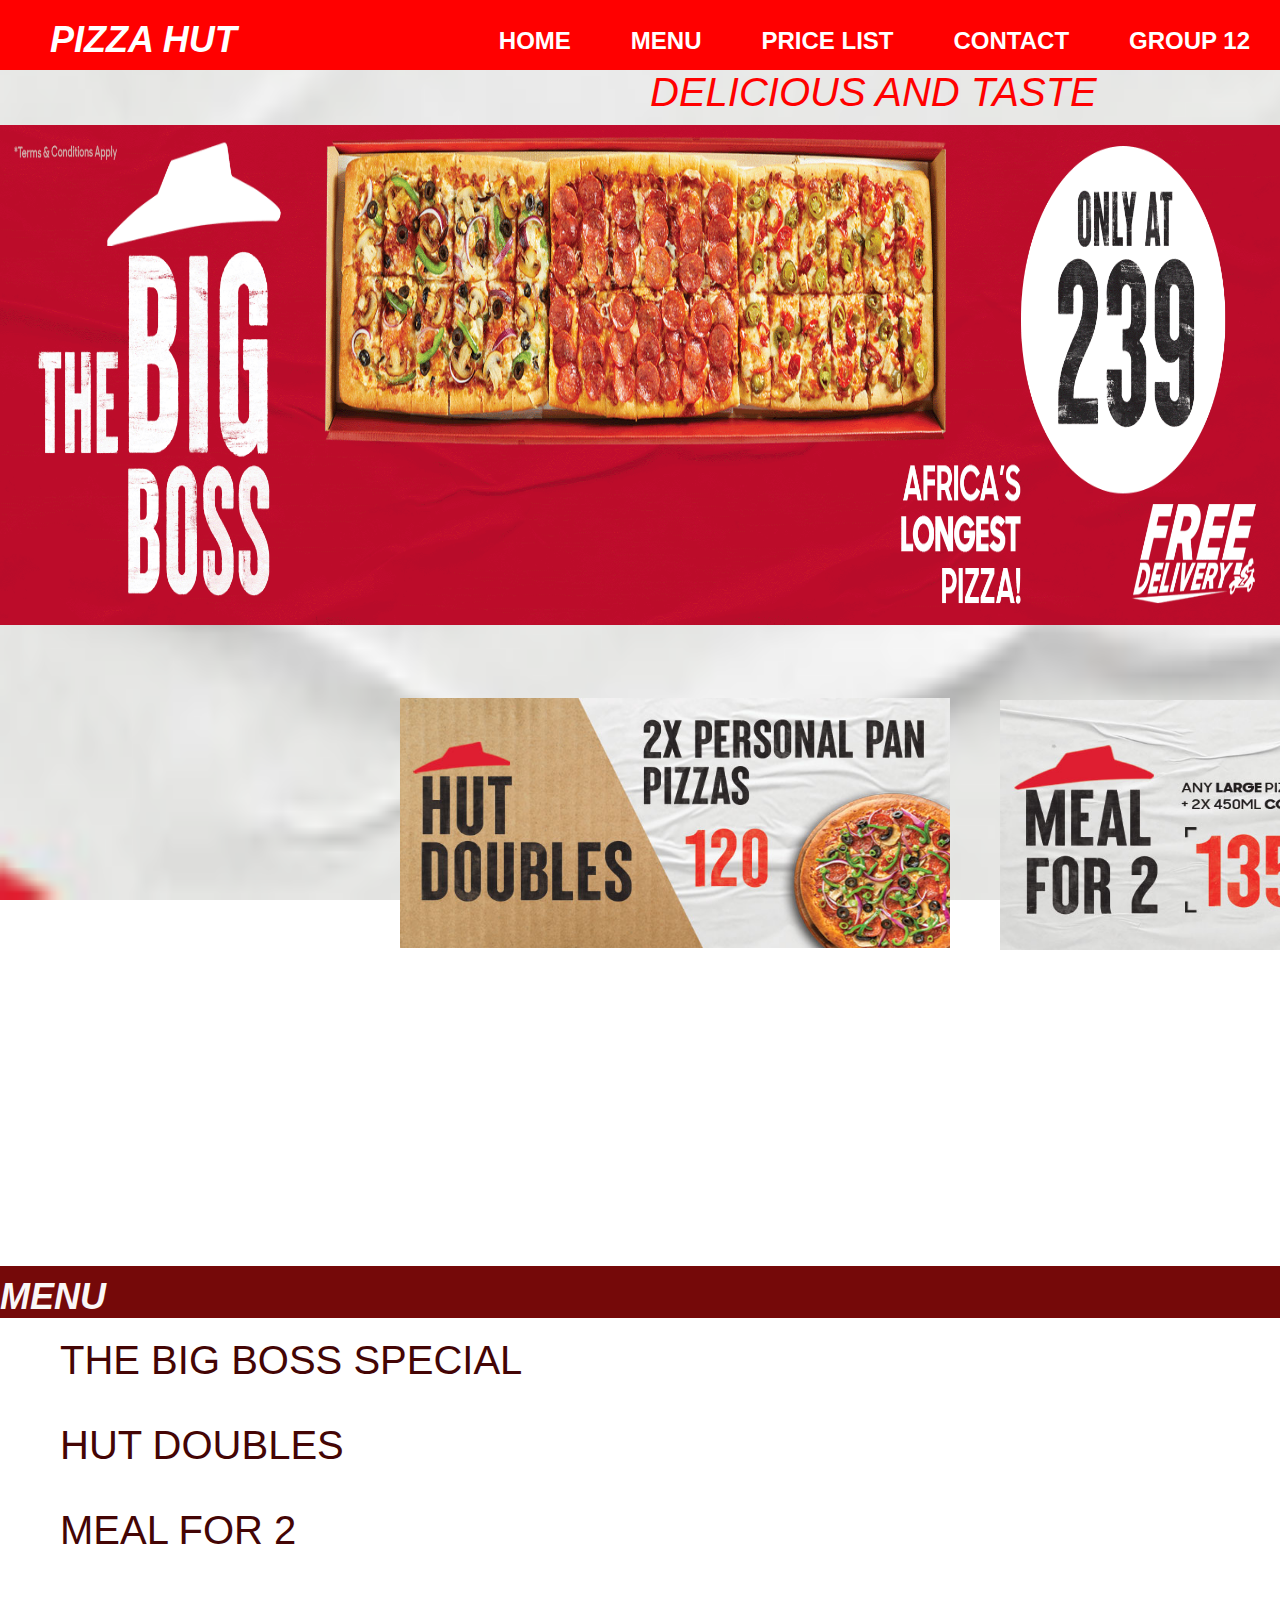
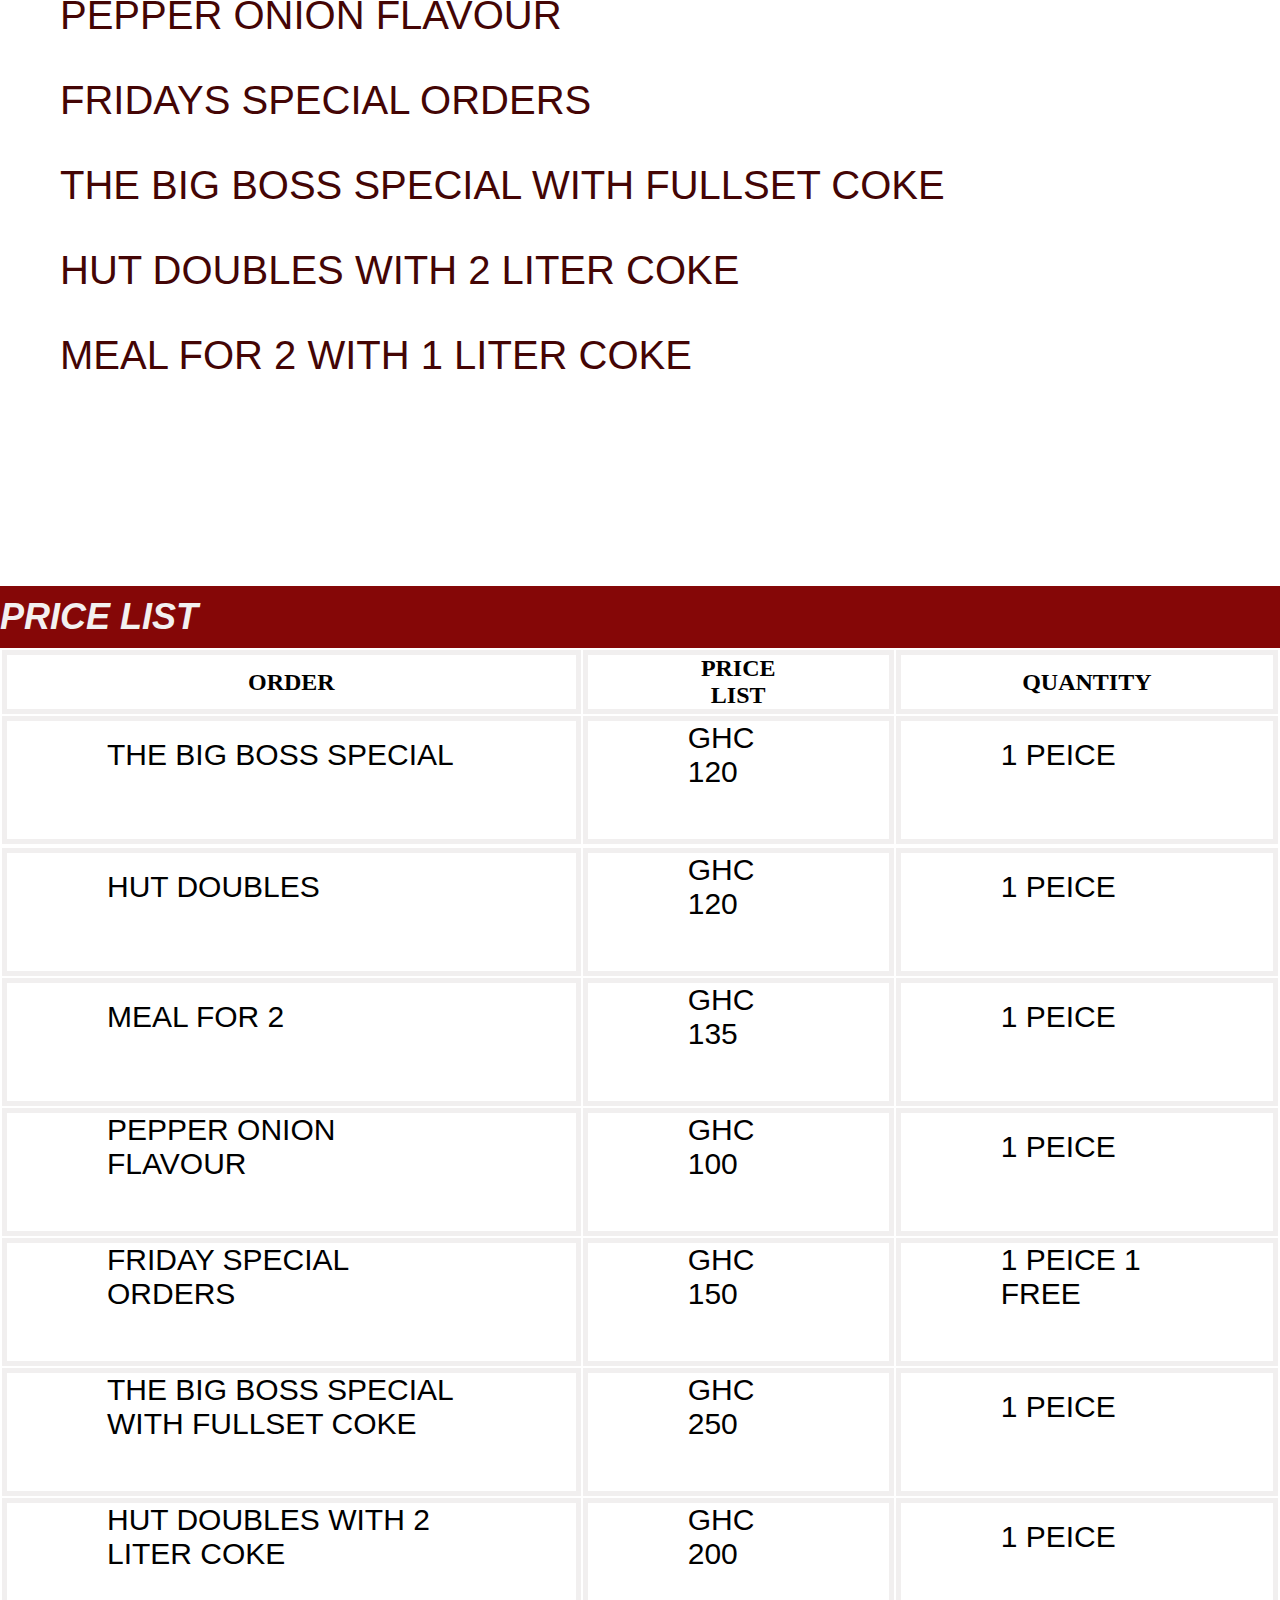
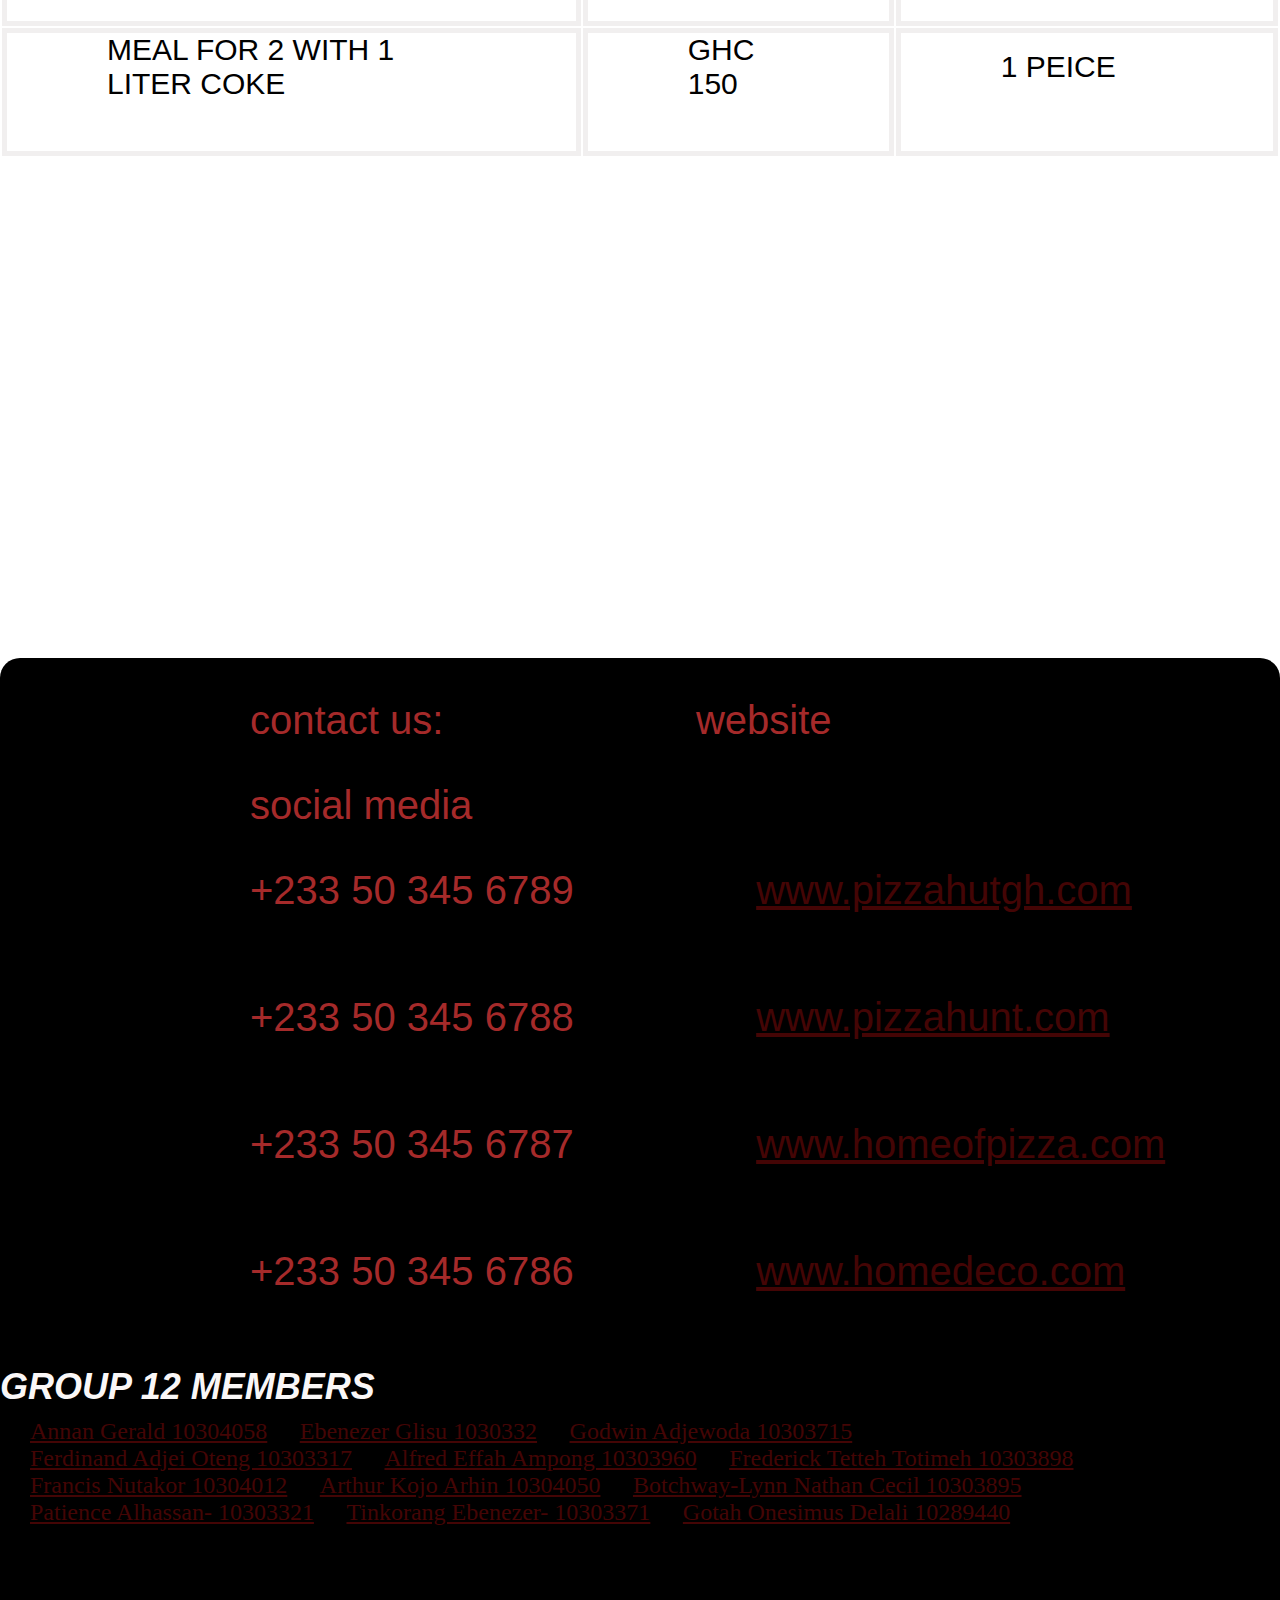
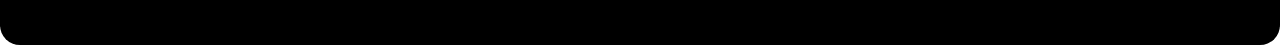
<file: index.html>
<!DOCTYPE html>
<html lang="en">
<head>
    <meta charset="UTF-8">
    <meta name="viewport" content="width=device-width, initial-scale=1.0">
    <title>Document</title>
    <link rel="stylesheet" href="projectwebsite.css">
</head>
<body>
    <div class="navbar">
        <div class="logo" id="home">
            PIZZA HUT
        </div>

        <div class="nav-list">
            <ul>
                <li><a href="#home">HOME</a></li>
                <li><a href="#menu">MENU</a></li>
                <li><a href="#price list">PRICE LIST</a></li>
                <li><a href="#contact">CONTACT</a></li>
                <li><a href="#group12"> GROUP 12</a></li>
            </ul>
        </div>
    </div>
    
    <h> DELICIOUS AND TASTE</h>


    <div class="home">
        <img src="bigboss.jpg";>
    
    </div>
    <br></br>
    <br></br>
    <br></br>
    

    
        <img class="image1" src="hutdoubles.jpg">
        
         <img class="image2" src="meal for 2.jpg">

    </div>
    <br></br>
    

<div class="space">
    <div class="menu" id="menu">
        MENU
    </div>
    <ul>
     <li  class="menuselect" > <a href="#bigboss" >  THE BIG BOSS SPECIAL</a></li>
    <li  class="menuselect"> <a href="#hutdoub">HUT DOUBLES</a>  </li>
    <li  class="menuselect" ><a href="#meal 4 2"> MEAL FOR 2</a> </li>
    <li  class="menuselect" ><a href="#pepper"> PEPPER ONION FLAVOUR </a> </li>
    <li  class="menuselect" ><a href="#friday"> FRIDAYS SPECIAL ORDERS</a>  </li>
    <li  class="menuselect" > <a href="#fullset"> THE BIG BOSS SPECIAL WITH FULLSET COKE</a>  </li>
    <li  class="menuselect" > <a href="#2liter"> HUT DOUBLES WITH 2 LITER COKE</a>  </li>
    <li  class="menuselect" ><a href="#1liter"> MEAL FOR 2 WITH 1 LITER COKE</a>   </li>
    </ul>
</div>
    
    
<br></br>
<br></br>

<div class="div" id="price list">
    <div class="price">
        PRICE LIST<br>
    </div>
    
    <table class="tabel">
        <tr>
            <th class="head">ORDER</th>
            <th> PRICE LIST</th>
            <th>QUANTITY</th>
        </tr>

        <tr>
            <td id="bigboss"> THE BIG BOSS SPECIAL </td>
            <td> GHC 120</td>
            <td> 1 PEICE</td>
            
        <tr>
        <tr>
            <td id="hutdoub"> HUT DOUBLES</td>
            <td> GHC 120</td>
            <td> 1 PEICE</td>
            
        <tr>
            <td id="meal 4 2">MEAL FOR 2</td>
            <td> GHC 135</td>
            <td> 1 PEICE</td>
            
        </tr>
        <tr>
            <td id="pepper" > PEPPER ONION FLAVOUR</td>
            <td> GHC 100</td>
            <td> 1 PEICE</td>
            
        </tr>
        
        <tr>
            <td id="friday">FRIDAY SPECIAL ORDERS</td>
            <td> GHC 150</td>
            <td> 1 PEICE 1 FREE</td>
            
        </tr>
        <tr>
            <td id="fullset">THE BIG BOSS SPECIAL WITH FULLSET COKE</td>
            <td> GHC 250</td>
            <td> 1 PEICE </td>
            
        </tr>
        <tr>
            <td id="2liter"> HUT DOUBLES WITH 2 LITER COKE </td>
            <td> GHC 200</td>
            <td> 1 PEICE </td>
            
        </tr>
        <tr>
            <td id="1liter"> MEAL FOR 2 WITH 1 LITER COKE </td>
            <td> GHC 150</td>
            <td> 1 PEICE </td>
            
        </tr>
        



    </table>
</div>

</body>
<footer>
    <div>
    <ul>
        <ul class="details" id="contact">
            <li>contact us:</li>
        </ul>
        <ul class="details">
            <li>website </li>
        </ul>
        <ul class="details">
            <li>social media </li>
        </ul>
    </ul>
    <ul>
        <ul class="details">
            <li>+233 50 345 6789</li>
        </ul>
        <ul class="details">
            <li><a href="">www.pizzahutgh.com</a> </li>
        </ul>
        <ul class="details">
            <li> </li>
        </ul>
    </ul>
    <ul>
        <ul class="details">
            <li>+233 50 345 6788</li>
        </ul>
        <ul class="details">
            <li><a href="">www.pizzahunt.com</a> </li>
        </ul>
        <ul class="details">
            <li> </li>
        </ul>
    </ul>
    <ul>
        <ul class="details">
            <li>+233 50 345 6787</li>
        </ul>
        <ul class="details">
            <li><a href="">www.homeofpizza.com</a> </li>
        </ul>
        <ul class="details">
            <li> </li>
        </ul>
    </ul>
    <ul>
        <ul class="details">
            <li>+233 50 345 6786</li>
        </ul>
        <ul class="details">
            <li><a href="">www.homedeco.com</a> </li>
        </ul>
        <ul class="details">
            <li> </li>
        </ul>
    </ul>

</div>
<di>
    <div class="group12" id="group12">
        GROUP 12 MEMBERS
    </div>
    <ul>
        <ul class="details2">
            <li><a href="">Annan Gerald 10304058</a></li>
        </ul>
        <ul class="details2">
            <li><a href="">Ebenezer Glisu 1030332</a> </li>
        </ul>
        <ul class="details2">
            <li> <a href="">Godwin Adjewoda 10303715</a></li>
        </ul>
    </ul>
    <ul>
        <ul class="details2">
            <li><a href="">Ferdinand Adjei Oteng 10303317</a></li>
        </ul>
        <ul class="details2">
            <li><a href="">Alfred Effah Ampong 10303960</a> </li>
        </ul>
        <ul class="details2">
            <li> <a href="">Frederick Tetteh Totimeh 10303898</a></li>
        </ul>
    </ul>
    <ul>
        <ul class="details2">
            <li><a href="">Francis Nutakor 10304012</a></li>
        </ul>
        <ul class="details2">
            <li><a href="">Arthur Kojo Arhin 10304050</a> </li>
        </ul>
        <ul class="details2">
            <li> <a href="">Botchway-Lynn Nathan Cecil 10303895</a></li>
        </ul>
    </ul>
    <ul>
        <ul class="details2">
            <li><a href="">Patience Alhassan- 10303321</a></li>
        </ul>
        <ul class="details2">
            <li><a href="">Tinkorang Ebenezer- 10303371</a> </li>
        </ul>
        <ul class="details2">
            <li> <a href="../GOTAH DELALI ONESIMUS 10289440 WEB DEVELOPMENT PROJECT/MY SELF.html">Gotah Onesimus Delali 10289440</a></li>
        </ul>
    </ul>
</di>
<br></br>
<br></br>
<br></br>

<p class="homepage"><a href="#home"> homepage</a></p>



</footer>


</html>
</file>
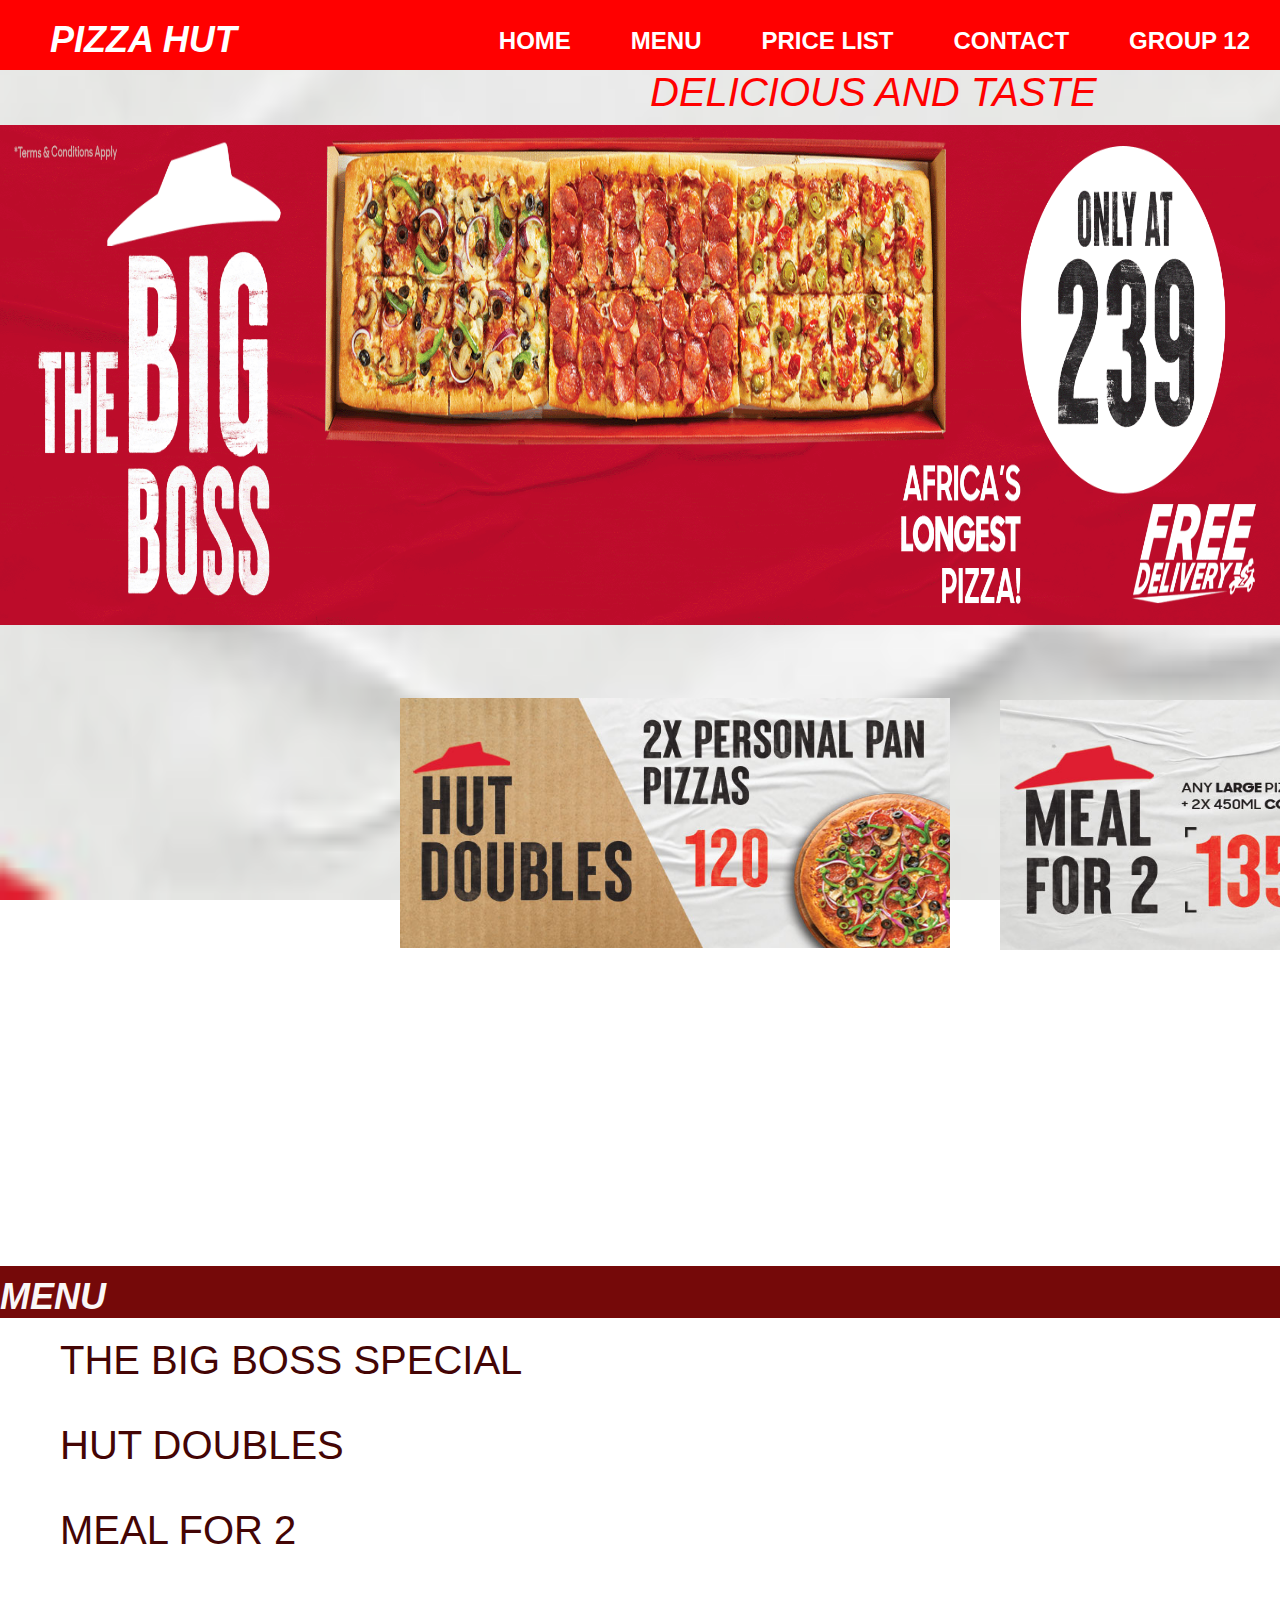
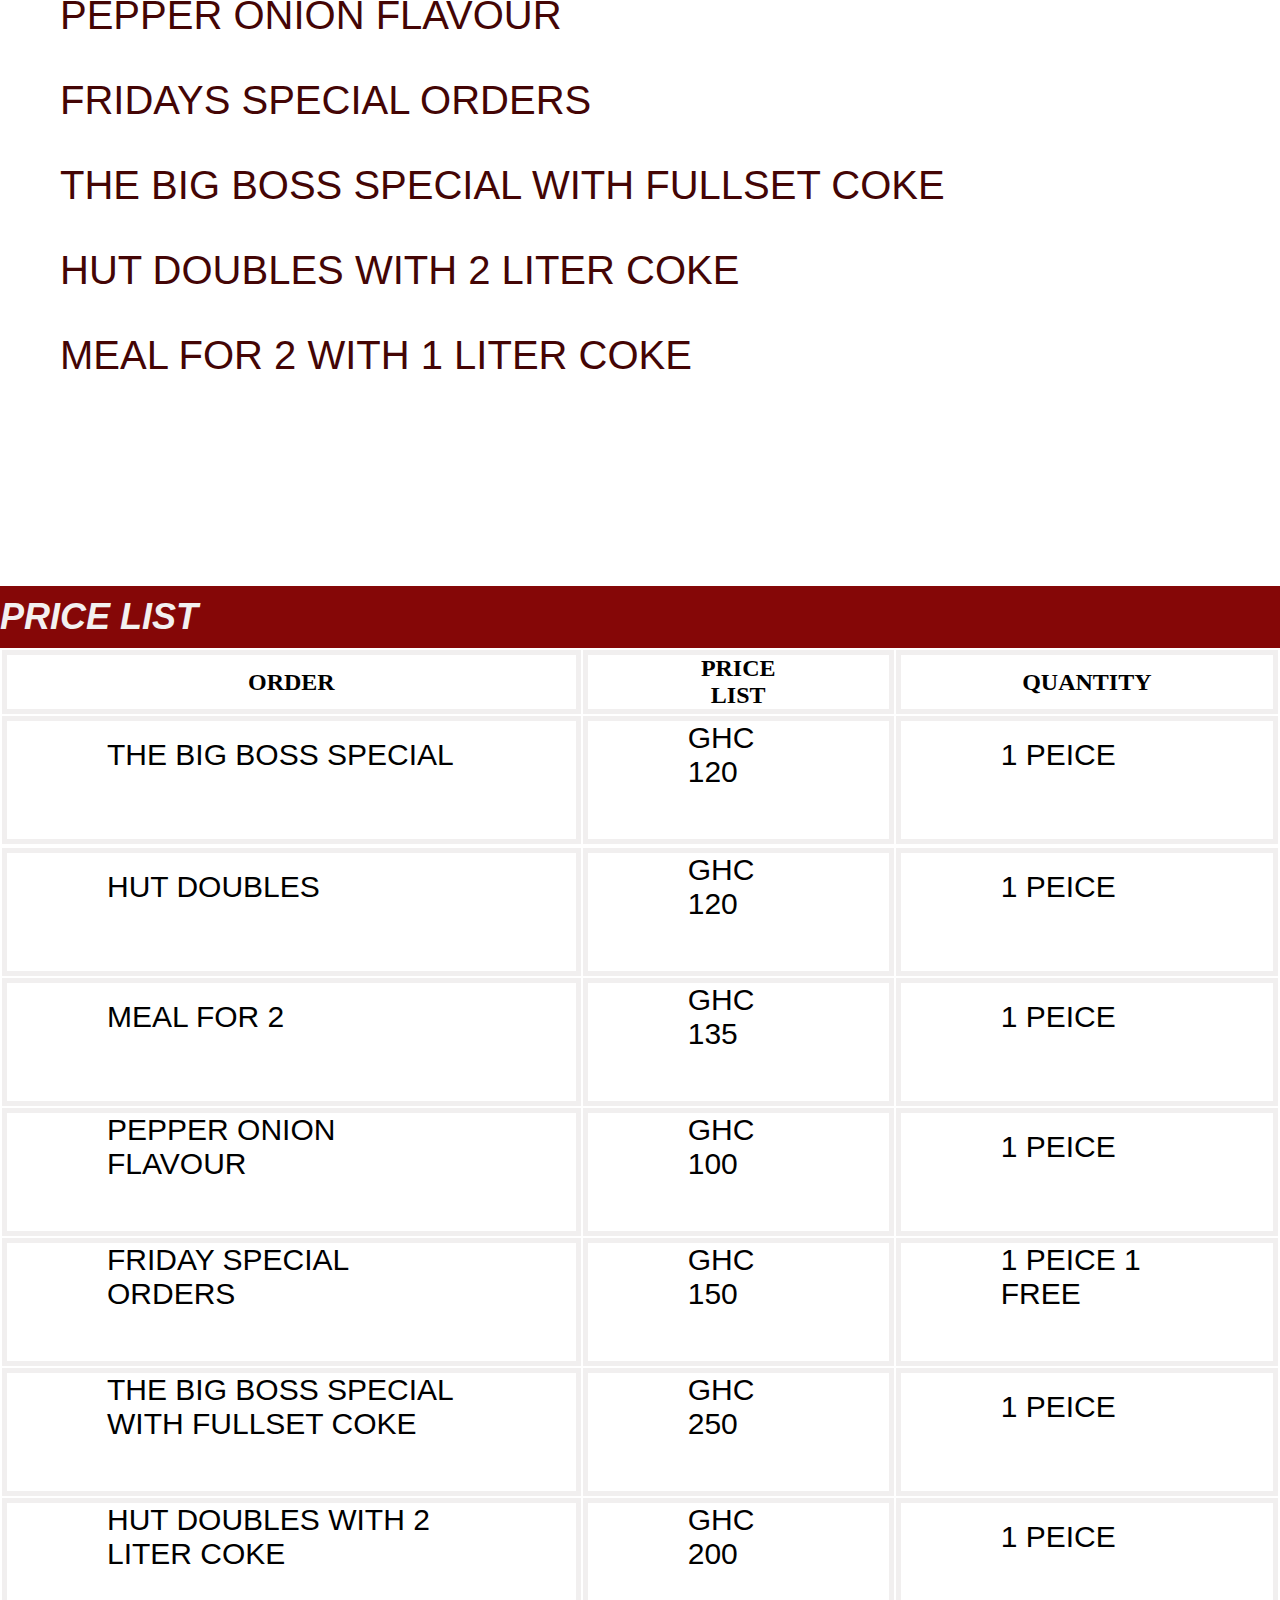
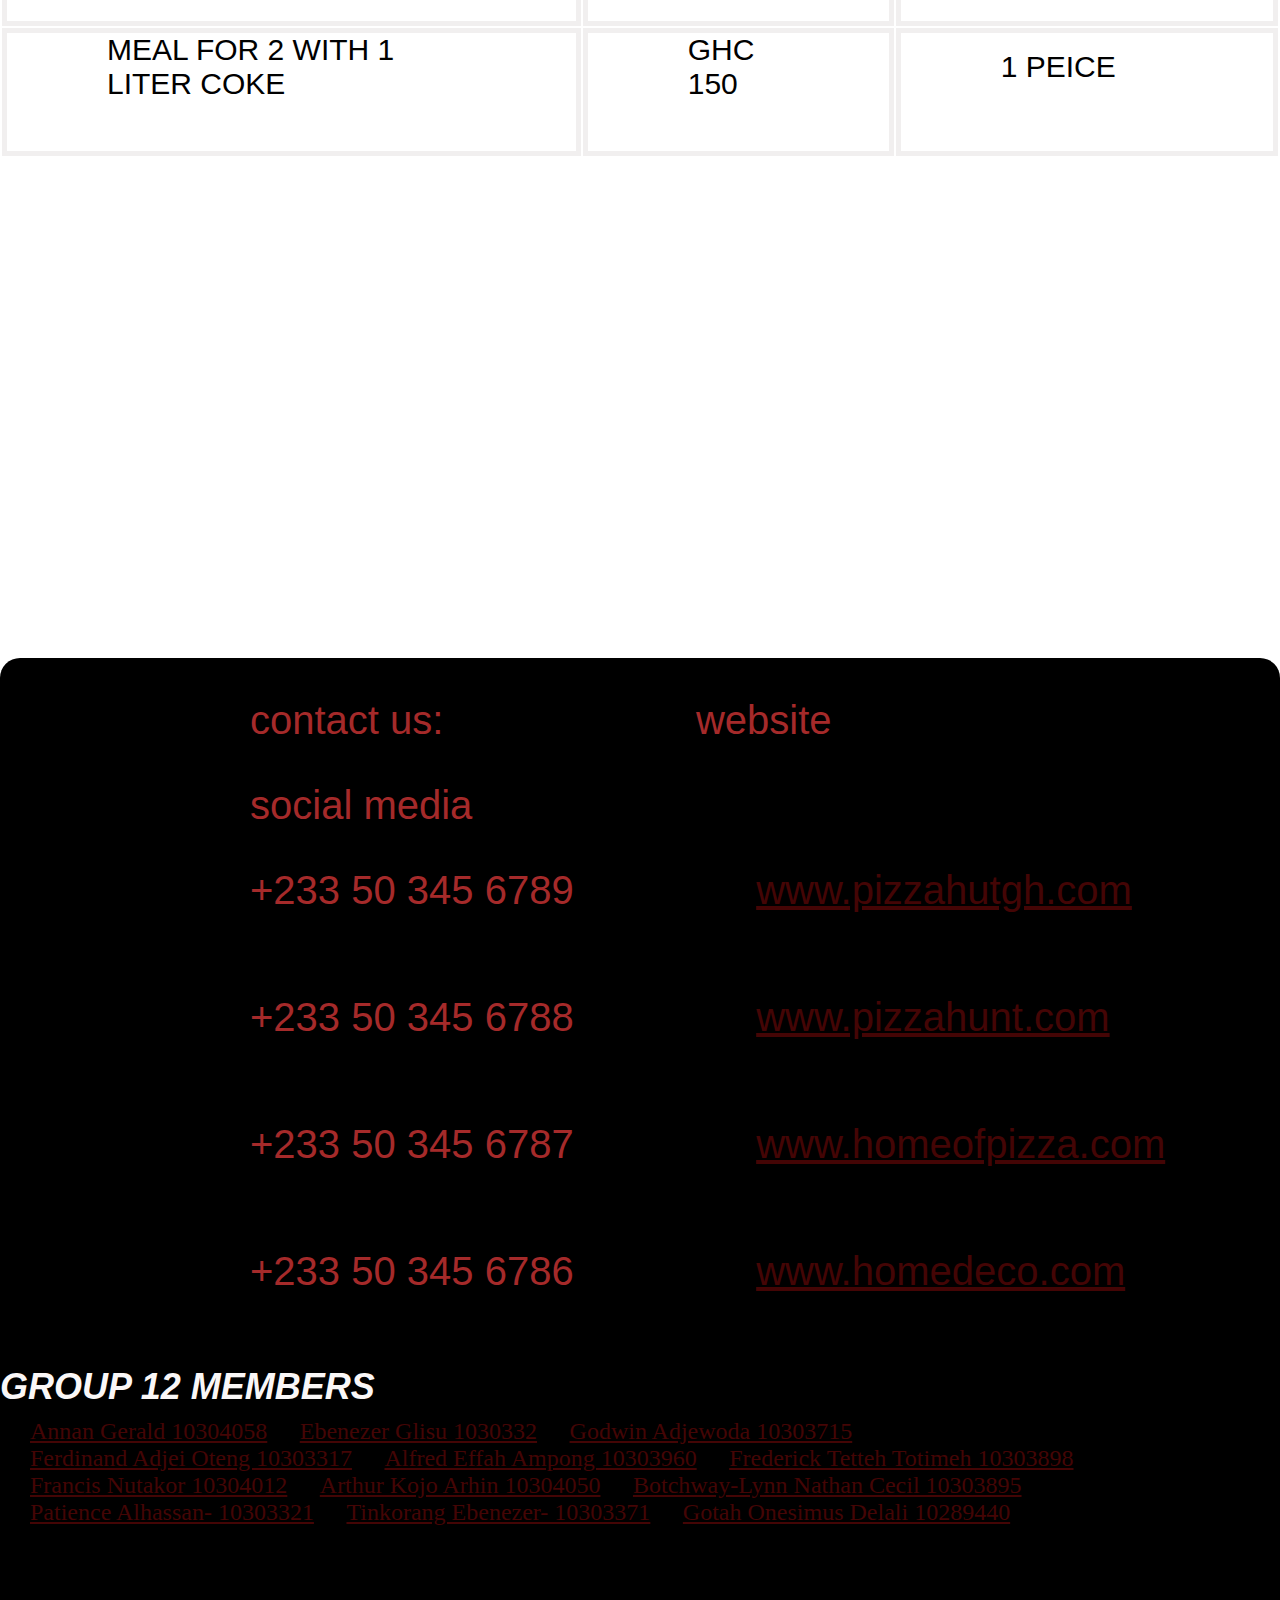
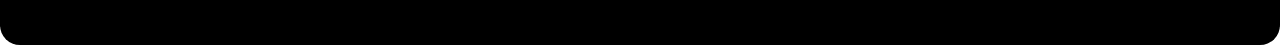
<file: PROJECT WEBSITE/index.html>
<!DOCTYPE html>
<html lang="en">
<head>
    <meta charset="UTF-8">
    <meta name="viewport" content="width=device-width, initial-scale=1.0">
    <title>Document</title>
    <link rel="stylesheet" href="projectwebsite.css">
</head>
<body>
    <div class="navbar">
        <div class="logo" id="home">
            PIZZA HUT
        </div>

        <div class="nav-list">
            <ul>
                <li><a href="#home">HOME</a></li>
                <li><a href="#menu">MENU</a></li>
                <li><a href="#price list">PRICE LIST</a></li>
                <li><a href="#contact">CONTACT</a></li>
                <li><a href="#group12"> GROUP 12</a></li>
            </ul>
        </div>
    </div>
    
    <h> DELICIOUS AND TASTE</h>


    <div class="home">
        <img src="bigboss.jpg";>
    
    </div>
    <br></br>
    <br></br>
    <br></br>
    

    
        <img class="image1" src="hutdoubles.jpg">
        
         <img class="image2" src="meal for 2.jpg">

    </div>
    <br></br>
    

<div class="space">
    <div class="menu" id="menu">
        MENU
    </div>
    <ul>
     <li  class="menuselect" > <a href="#bigboss" >  THE BIG BOSS SPECIAL</a></li>
    <li  class="menuselect"> <a href="#hutdoub">HUT DOUBLES</a>  </li>
    <li  class="menuselect" ><a href="#meal 4 2"> MEAL FOR 2</a> </li>
    <li  class="menuselect" ><a href="#pepper"> PEPPER ONION FLAVOUR </a> </li>
    <li  class="menuselect" ><a href="#friday"> FRIDAYS SPECIAL ORDERS</a>  </li>
    <li  class="menuselect" > <a href="#fullset"> THE BIG BOSS SPECIAL WITH FULLSET COKE</a>  </li>
    <li  class="menuselect" > <a href="#2liter"> HUT DOUBLES WITH 2 LITER COKE</a>  </li>
    <li  class="menuselect" ><a href="#1liter"> MEAL FOR 2 WITH 1 LITER COKE</a>   </li>
    </ul>
</div>
    
    
<br></br>
<br></br>

<div class="div" id="price list">
    <div class="price">
        PRICE LIST<br>
    </div>
    
    <table class="tabel">
        <tr>
            <th class="head">ORDER</th>
            <th> PRICE LIST</th>
            <th>QUANTITY</th>
        </tr>

        <tr>
            <td id="bigboss"> THE BIG BOSS SPECIAL </td>
            <td> GHC 120</td>
            <td> 1 PEICE</td>
            
        <tr>
        <tr>
            <td id="hutdoub"> HUT DOUBLES</td>
            <td> GHC 120</td>
            <td> 1 PEICE</td>
            
        <tr>
            <td id="meal 4 2">MEAL FOR 2</td>
            <td> GHC 135</td>
            <td> 1 PEICE</td>
            
        </tr>
        <tr>
            <td id="pepper" > PEPPER ONION FLAVOUR</td>
            <td> GHC 100</td>
            <td> 1 PEICE</td>
            
        </tr>
        
        <tr>
            <td id="friday">FRIDAY SPECIAL ORDERS</td>
            <td> GHC 150</td>
            <td> 1 PEICE 1 FREE</td>
            
        </tr>
        <tr>
            <td id="fullset">THE BIG BOSS SPECIAL WITH FULLSET COKE</td>
            <td> GHC 250</td>
            <td> 1 PEICE </td>
            
        </tr>
        <tr>
            <td id="2liter"> HUT DOUBLES WITH 2 LITER COKE </td>
            <td> GHC 200</td>
            <td> 1 PEICE </td>
            
        </tr>
        <tr>
            <td id="1liter"> MEAL FOR 2 WITH 1 LITER COKE </td>
            <td> GHC 150</td>
            <td> 1 PEICE </td>
            
        </tr>
        



    </table>
</div>

</body>
<footer>
    <div>
    <ul>
        <ul class="details" id="contact">
            <li>contact us:</li>
        </ul>
        <ul class="details">
            <li>website </li>
        </ul>
        <ul class="details">
            <li>social media </li>
        </ul>
    </ul>
    <ul>
        <ul class="details">
            <li>+233 50 345 6789</li>
        </ul>
        <ul class="details">
            <li><a href="">www.pizzahutgh.com</a> </li>
        </ul>
        <ul class="details">
            <li> </li>
        </ul>
    </ul>
    <ul>
        <ul class="details">
            <li>+233 50 345 6788</li>
        </ul>
        <ul class="details">
            <li><a href="">www.pizzahunt.com</a> </li>
        </ul>
        <ul class="details">
            <li> </li>
        </ul>
    </ul>
    <ul>
        <ul class="details">
            <li>+233 50 345 6787</li>
        </ul>
        <ul class="details">
            <li><a href="">www.homeofpizza.com</a> </li>
        </ul>
        <ul class="details">
            <li> </li>
        </ul>
    </ul>
    <ul>
        <ul class="details">
            <li>+233 50 345 6786</li>
        </ul>
        <ul class="details">
            <li><a href="">www.homedeco.com</a> </li>
        </ul>
        <ul class="details">
            <li> </li>
        </ul>
    </ul>

</div>
<di>
    <div class="group12" id="group12">
        GROUP 12 MEMBERS
    </div>
    <ul>
        <ul class="details2">
            <li><a href="">Annan Gerald 10304058</a></li>
        </ul>
        <ul class="details2">
            <li><a href="">Ebenezer Glisu 1030332</a> </li>
        </ul>
        <ul class="details2">
            <li> <a href="">Godwin Adjewoda 10303715</a></li>
        </ul>
    </ul>
    <ul>
        <ul class="details2">
            <li><a href="">Ferdinand Adjei Oteng 10303317</a></li>
        </ul>
        <ul class="details2">
            <li><a href="">Alfred Effah Ampong 10303960</a> </li>
        </ul>
        <ul class="details2">
            <li> <a href="">Frederick Tetteh Totimeh 10303898</a></li>
        </ul>
    </ul>
    <ul>
        <ul class="details2">
            <li><a href="">Francis Nutakor 10304012</a></li>
        </ul>
        <ul class="details2">
            <li><a href="">Arthur Kojo Arhin 10304050</a> </li>
        </ul>
        <ul class="details2">
            <li> <a href="">Botchway-Lynn Nathan Cecil 10303895</a></li>
        </ul>
    </ul>
    <ul>
        <ul class="details2">
            <li><a href="">Patience Alhassan- 10303321</a></li>
        </ul>
        <ul class="details2">
            <li><a href="">Tinkorang Ebenezer- 10303371</a> </li>
        </ul>
        <ul class="details2">
            <li> <a href="../GOTAH DELALI ONESIMUS 10289440 WEB DEVELOPMENT PROJECT/MY SELF.html">Gotah Onesimus Delali 10289440</a></li>
        </ul>
    </ul>
</di>
<br></br>
<br></br>
<br></br>

<p class="homepage"><a href="#home"> homepage</a></p>



</footer>


</html>
</file>
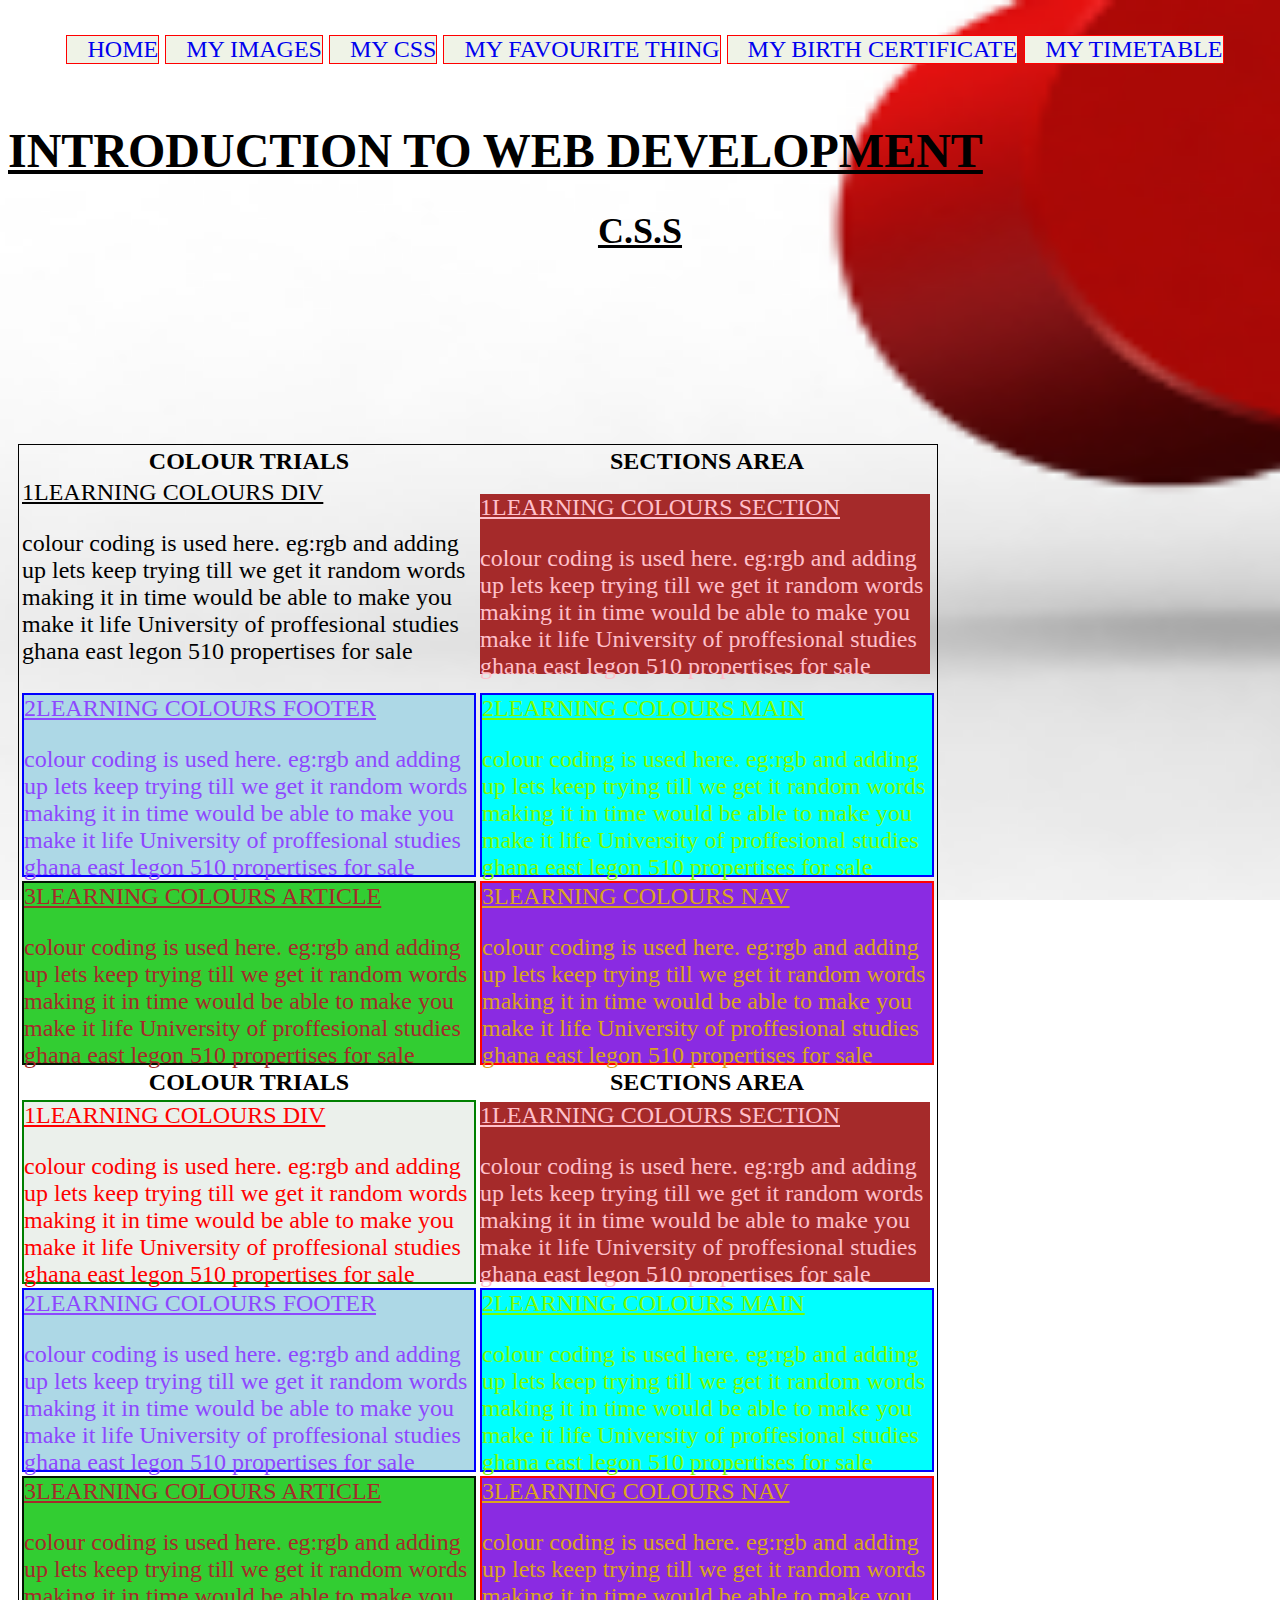
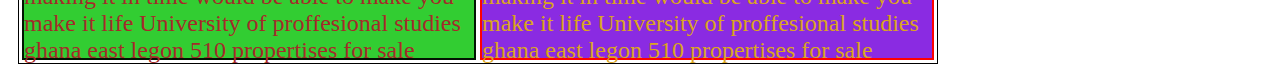
<file: GOTAH DELALI ONESIMUS 10289440 WEB DEVELOPMENT PROJECT/CSS trials.html>
<!DOCTYPE html>
<html>
<head>
    <title> webdevelopment</title>
    <link rel="stylesheet" href="projectstyle.css">
    <link rel="stylesheet" href="mycss.css">
</head>
<header>
    <div>
      <ul>
        <li><a href="MY SELF.html"> HOME</a></li>
        <li><a href="MY IMAGES.html";>MY IMAGES</a></li>
        <li><a href="CSS trials.html">MY CSS</a></li>
        <li><a href="MY FAVOURITE THINGS.html">MY FAVOURITE THING</a></li>
        <li><a href="MY BIRTH CERTIFICATION.html">MY BIRTH CERTIFICATE</a></li>
        <li><a href="MY TIMETABLE.html">MY TIMETABLE</a></li>
      </ul>
    </div>
  </header>



<body>
    <h1><u><b>INTRODUCTION TO  WEB DEVELOPMENT</b></u></h1>
    <h2 align="center"; font-size="100px"> <u><b>C.S.S</b></u></h2>
    
<br></br>
<table> 
    <tr>
        <th>COLOUR TRIALS</td>
        <th>SECTIONS AREA</td>
    </tr>
    <tr>
        <td>
            <div>
                <h><u><b>1LEARNING COLOURS DIV</b></u></h>
                <p>colour coding is used here. eg:rgb and adding up
                    lets keep trying till we get it random words
                    making it in time would be able to make you make it life
                    University of proffesional studies ghana  east legon
                    510
                   propertises for sale  </p>
                </div>
        </td>
        <td>
            <section>
                <h><u><b>1LEARNING COLOURS SECTION</b></u></h>
                <p>colour coding is used here. eg:rgb and adding up
                    lets keep trying till we get it random words
                    making it in time would be able to make you make it life
                    University of proffesional studies ghana  east legon
                    510
                   propertises for sale  </p>
                </section  >
        </td>
    </tr>
        
     </br>
     <tr>
        <td>
            <footer> 
            <h><u><b>2LEARNING COLOURS FOOTER</b></u></h>
            <p>colour coding is used here. eg:rgb and adding up
                lets keep trying till we get it random words
                making it in time would be able to make you make it life
                University of proffesional studies ghana  east legon
                510
               propertises for sale  </p>
            </footer>
        </td>
        <td>
            <main> 
            <h><u><b>2LEARNING COLOURS MAIN</b></u></h>
            <p>colour coding is used here. eg:rgb and adding up
                lets keep trying till we get it random words
                making it in time would be able to make you make it life
                University of proffesional studies ghana  east legon
                510
               propertises for sale  </p>
            </main>
        </td>
     </tr>
     

        
        </br>
        <tr>
            <td>
                <article>
                    <h><u><b>3LEARNING COLOURS ARTICLE</b></u></h>
                    <p>colour coding is used here. eg:rgb and adding up
                        lets keep trying till we get it random words
                        making it in time would be able to make you make it life
                        University of proffesional studies ghana  east legon
                        510
                       propertises for sale  </p>
                    </article>
            </td>
            <td>
                <nav>
                    <h><u><b>3LEARNING COLOURS NAV</b></u></h>
                    <p>colour coding is used here. eg:rgb and adding up
                        lets keep trying till we get it random words
                        making it in time would be able to make you make it life
                        University of proffesional studies ghana  east legon
                        510
                       propertises for sale  </p>
                    </nav>
            </td>
        </tr>

        <tr>
            <th>COLOUR TRIALS</td>
            <th>SECTIONS AREA</td>
        </tr>
        <tr>
            <td>
                <div class="colour">
                    <h><u><b>1LEARNING COLOURS DIV</b></u></h>
                    <p>colour coding is used here. eg:rgb and adding up
                        lets keep trying till we get it random words
                        making it in time would be able to make you make it life
                        University of proffesional studies ghana  east legon
                        510
                       propertises for sale  </p>
                    </div>
            </td>
            <td>
                <section>
                    <h><u><b>1LEARNING COLOURS SECTION</b></u></h>
                    <p>colour coding is used here. eg:rgb and adding up
                        lets keep trying till we get it random words
                        making it in time would be able to make you make it life
                        University of proffesional studies ghana  east legon
                        510
                       propertises for sale  </p>
                    </section  >
            </td>
        </tr>
            
         </br>
         <tr>
            <td>
                <footer> 
                <h><u><b>2LEARNING COLOURS FOOTER</b></u></h>
                <p>colour coding is used here. eg:rgb and adding up
                    lets keep trying till we get it random words
                    making it in time would be able to make you make it life
                    University of proffesional studies ghana  east legon
                    510
                   propertises for sale  </p>
                </footer>
            </td>
            <td>
                <main> 
                <h><u><b>2LEARNING COLOURS MAIN</b></u></h>
                <p>colour coding is used here. eg:rgb and adding up
                    lets keep trying till we get it random words
                    making it in time would be able to make you make it life
                    University of proffesional studies ghana  east legon
                    510
                   propertises for sale  </p>
                </main>
            </td>
         </tr>
         
    
            
            </br>
            <tr>
                <td>
                    <article>
                        <h><u><b>3LEARNING COLOURS ARTICLE</b></u></h>
                        <p>colour coding is used here. eg:rgb and adding up
                            lets keep trying till we get it random words
                            making it in time would be able to make you make it life
                            University of proffesional studies ghana  east legon
                            510
                           propertises for sale  </p>
                        </article>
                </td>
                <td>
                    <nav>
                        <h><u><b>3LEARNING COLOURS NAV</b></u></h>
                        <p>colour coding is used here. eg:rgb and adding up
                            lets keep trying till we get it random words
                            making it in time would be able to make you make it life
                            University of proffesional studies ghana  east legon
                            510
                           propertises for sale  </p>
                        </nav>
                </td>
            </tr>
            
        
        </table>


    
        
    
    
        
</body>
</html>
</file>
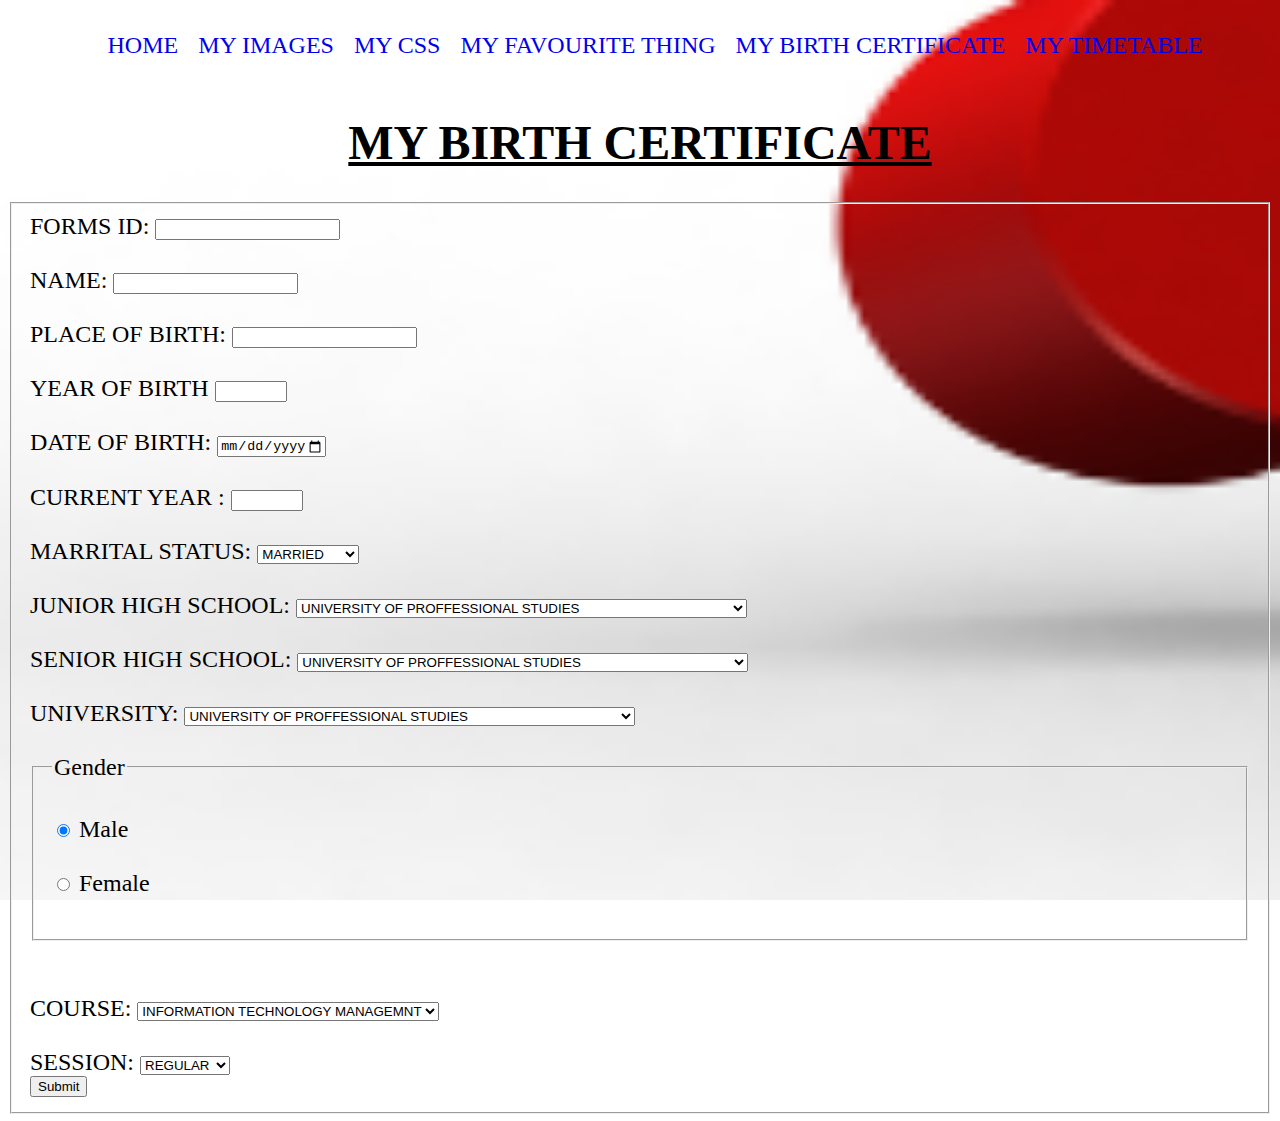
<file: GOTAH DELALI ONESIMUS 10289440 WEB DEVELOPMENT PROJECT/MY BIRTH CERTIFICATION.html>
<!DOCTYPE>
<html>
<head>
<title> HTML FORMS CREATING</title>
<link rel="stylesheet" href="projectstyle.css";>
</head>
<header> 
    <header>
		<div>
		  <ul>
			<li><a href="MY SELF.html"> HOME</a></li>
			<li><a href="MY IMAGES.html";>MY IMAGES</a></li>
			<li><a href="CSS trials.html">MY CSS</a></li>
			<li><a href="MY FAVOURITE THINGS.html">MY FAVOURITE THING</a></li>
			<li><a href="MY BIRTH CERTIFICATION.html">MY BIRTH CERTIFICATE</a></li>
			<li><a href="MY TIMETABLE.html">MY TIMETABLE</a></li>
		  </ul>
		</div>
	  </header>
</header>
<body>



	<h1 align="center"><b><u> MY BIRTH CERTIFICATE</u></b></h1>
	
<fieldset align="left";>

		<label for="name"> <b>FORMS ID:</b></label>
		<input type="alpha numeric" name="name" id="name"/>
<br></br>

		<label for="studid"> <b>NAME:</b></label>
		<input type="number" id="studid" name="studid"/> <br></br>

		<lable for="pob"> PLACE OF BIRTH:</lable>
		<input type="text" name="pob" id="pob"/><br></br>

		
		<lable for="year"> YEAR OF BIRTH</lable>
		<input type="number" name="year" id="year" min="1990" max="2050"/>
<br></br>

		<label for="dob"> DATE OF BIRTH:</label>
		<input type="date" name="dob" id="dob" max="2023-12-01"/>
		
<br></br>

		<lable for="year"> CURRENT YEAR :</lable>
		<input type="number" name="year" id="year" min="1990" max="2050"/>
<br></br>
		<lable for="ms"> MARRITAL STATUS:</lable>
		<select>
			<option>MARRIED</option>
			<option>SINGLE</option>
			<option>DIVORCED</option>
			<option>BORN 1</option>
			<option>FAMILY MAN</option>
		</select><br></br>

		<label for="school"> JUNIOR HIGH SCHOOL:</label>
		<select>
			<option> UNIVERSITY OF PROFFESSIONAL STUDIES</option>
			<option>UNIVERSITY OG GHANA LEGON</option>
			<option>UNIVERSITY OF CAPE COAST</option>
			<option>KWAME NKRUMAH UNIVERSITY OF SCIENCE AND TECHNOLOGY</option>
			<option>REGINAL MARITIME UNIVERSITY</option>
			<option>GHANA INSTITUTE OF MANAGEMENT AND PUBLIC ADMISTRATION</option>
		</select><br></br>

		<label for="school"> SENIOR HIGH SCHOOL:</label>
		<select>
			<option> UNIVERSITY OF PROFFESSIONAL STUDIES</option>
			<option>UNIVERSITY OG GHANA LEGON</option>
			<option>UNIVERSITY OF CAPE COAST</option>
			<option>KWAME NKRUMAH UNIVERSITY OF SCIENCE AND TECHNOLOGY</option>
			<option>REGINAL MARITIME UNIVERSITY</option>
			<option>GHANA INSTITUTE OF MANAGEMENT AND PUBLIC ADMISTRATION</option>
		</select><br></br>

		

		<label for="school"> UNIVERSITY:</label>
		<select>
			<option> UNIVERSITY OF PROFFESSIONAL STUDIES</option>
			<option>UNIVERSITY OG GHANA LEGON</option>
			<option>UNIVERSITY OF CAPE COAST</option>
			<option>KWAME NKRUMAH UNIVERSITY OF SCIENCE AND TECHNOLOGY</option>
			<option>REGINAL MARITIME UNIVERSITY</option>
			<option>GHANA INSTITUTE OF MANAGEMENT AND PUBLIC ADMISTRATION</option>
		</select><br></br>

		<fieldset>

		<legend>Gender</legend></br>

		<input type="radio" name="sGender" id="mGender" checked>
		<label for="mGender"> Male </label>
<br></br>

		<input type="radio" name="sGender" id="fGender">
		<label for="fGender"> Female </label>
<br><br>
		
</fieldset><br></br>

		<lable for="course"> COURSE: </lable>
		<select>
			<option>INFORMATION TECHNOLOGY MANAGEMNT</option>
			<option>BUSINESS FINANCE</option>
			<option>MARKETING</option>
			<option>LAW</option>
			<option>ACTURIAL SCIENCE</option>
			<option>NURSING </option>

		</select><br></br>

		<lable for="course"> SESSION: </lable>
		<select>
			<option>REGULAR</option>
			<option>EVENING</option>
			<option>WEEKEND</option>
			<option>DISTANCE</option>
			<option>ONLINE</option>
			

		</select></br>
<input type="submit"; align="left";>











</body>
</html>
</file>
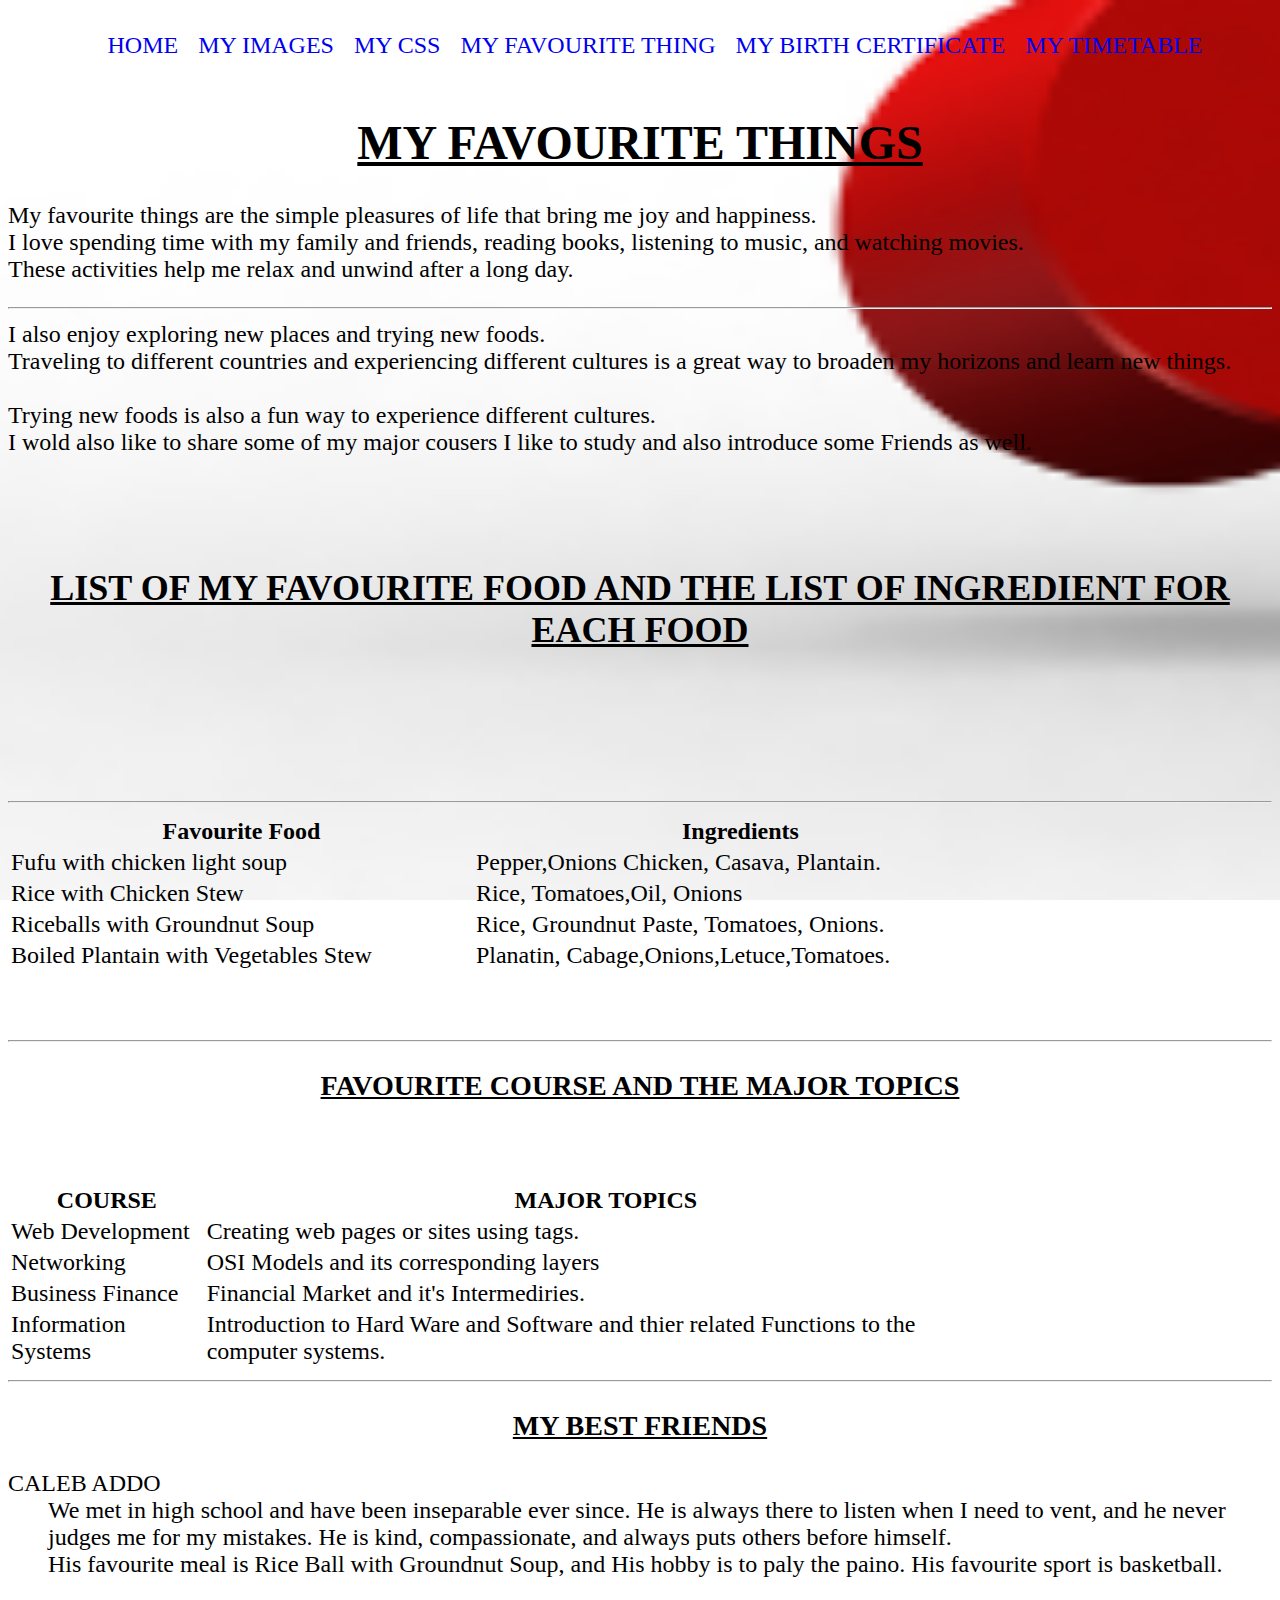
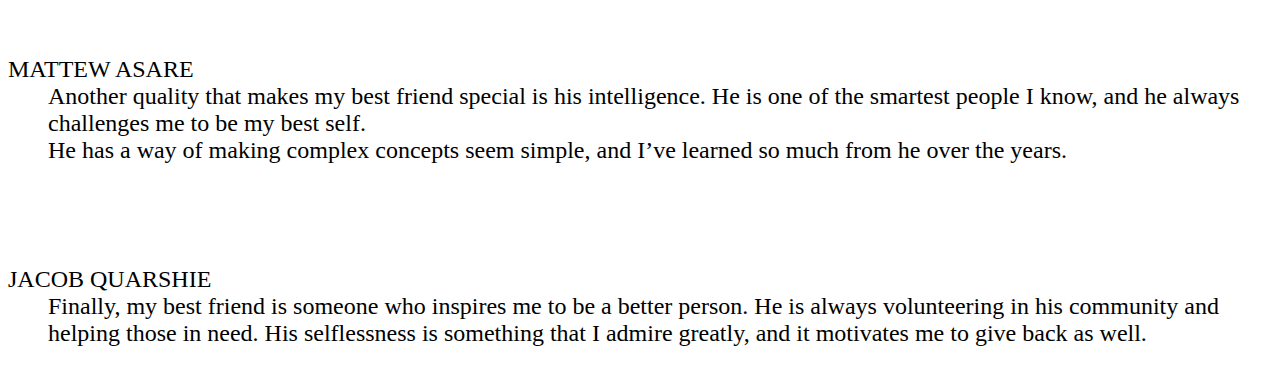
<file: GOTAH DELALI ONESIMUS 10289440 WEB DEVELOPMENT PROJECT/MY FAVOURITE THINGS.html>
<!DOCTYPE html>
<html>
  <head>
    <title> My Favourite Things </title>
    <link rel="stylesheet" href="projectstyle.css";>
  </head>
<header>
  <div>
    <ul>
      <li><a href="MY SELF.html"> HOME</a></li>
      <li><a href="MY IMAGES.html";>MY IMAGES</a></li>
      <li><a href="CSS trials.html">MY CSS</a></li>
      <li><a href="MY FAVOURITE THINGS.html">MY FAVOURITE THING</a></li>
      <li><a href="MY BIRTH CERTIFICATION.html">MY BIRTH CERTIFICATE</a></li>
      <li><a href="MY TIMETABLE.html">MY TIMETABLE</a></li>
    </ul>
  </div>
</header>

<body>

   <h1 align="center";> <u>MY FAVOURITE THINGS</u> </h1>
<p>My favourite things are the simple pleasures of life that bring me joy and happiness.

      <br> I love spending time with my family and friends, reading books, listening to music, and watching movies.

        <br>These activities help me relax and unwind after a long day.<br></p>

          <hr> I also enjoy exploring new places and trying new foods.

            <br> Traveling to different countries and experiencing different cultures is a great way to broaden my       horizons and learn new things.</br>

            <br> Trying new foods is also a fun way to experience different cultures.<br> I wold also like to share some of my major cousers I like to study and also introduce some Friends as well.</br></br></hr>
<b></br>
<br><h2 align="center"> <u>LIST OF MY FAVOURITE FOOD AND THE LIST OF INGREDIENT FOR EACH FOOD</u></h2>
<br></br>
              <table width="1000px";>

                <tr> 
                  <th>Favourite Food</th>
                  <th>Ingredients</th>
           </tr>
<br></br>
                <tr>
                 <td><li>Fufu with chicken light soup</li></td>
                  <td>Pepper,Onions Chicken, Casava, Plantain.</td>
<hr></hr>

            <tr>
                  <td><li>Rice with Chicken Stew</li></td>
                   <td> Rice, Tomatoes,Oil, Onions</td>

               </tr>
                  <td><li>Riceballs with Groundnut Soup</li></td>
                  <td> Rice, Groundnut Paste, Tomatoes, Onions.</td>
          </tr>
                <td><li> Boiled Plantain with Vegetables Stew </li></td>
                <td> Planatin, Cabage,Onions,Letuce,Tomatoes.</td>
              <tr>
</tr>

                </table>
<br></br>
<hr></hr>


<h3 align="center";> <u>FAVOURITE COURSE AND THE MAJOR TOPICS  </u></h3>
<br></br> 

          <table width="1000px">
              <tr> 
                  <th>COURSE</th>
                  <th>MAJOR TOPICS</th>
           </tr>
                <tr>
                 <td><li> Web Development</li></td>
                  <td>Creating web pages or sites using tags.</td>
               </tr>
              

            <tr>
                  <td><li>Networking</li></td>
                   <td> OSI Models and its corresponding layers</td>

               </tr>
                   <tr>
                  <td><li>Business Finance</li></td>
                  <td> Financial Market and it's Intermediries.</td>
          </tr>
               <tr>
                <td><li> Information Systems </li></td>
                <td> Introduction to Hard Ware and Software and thier related Functions to the computer systems.</td>
</tr>
</table>
<hr></hr>

<h3 align="center";> <u>MY BEST FRIENDS</u></h3>


<dl>
  <dt>CALEB ADDO</dt>
  <dd>We met in high school and have been inseparable ever since. He is always there to listen when I need to vent, and he never judges me for my mistakes. He is kind, compassionate, and always puts others before himself.
<br> His favourite meal is Rice Ball with Groundnut Soup, and His hobby is to paly the paino. His favourite sport is basketball.</br>
</dd>
<br></br>
</dl>

    <dl>
  <dt>MATTEW ASARE</dt>
  <dd>Another quality that makes my best friend special is his intelligence. He is one of the smartest people I know, and he always challenges me to be my best self.<br> He has a way of making complex concepts seem simple, and I’ve learned so much from he over the years.</br></dd>
</dl>
<br></br>

<dl>
    <dt>JACOB QUARSHIE</dt>
     <dd>Finally, my best friend is someone who inspires me to be a better person. He is always volunteering in his community and helping those in need. His selflessness is something that I admire greatly, and it motivates me to give back as well.
</dl>


              
  
    
  </p>

</body>
</html>
</file>
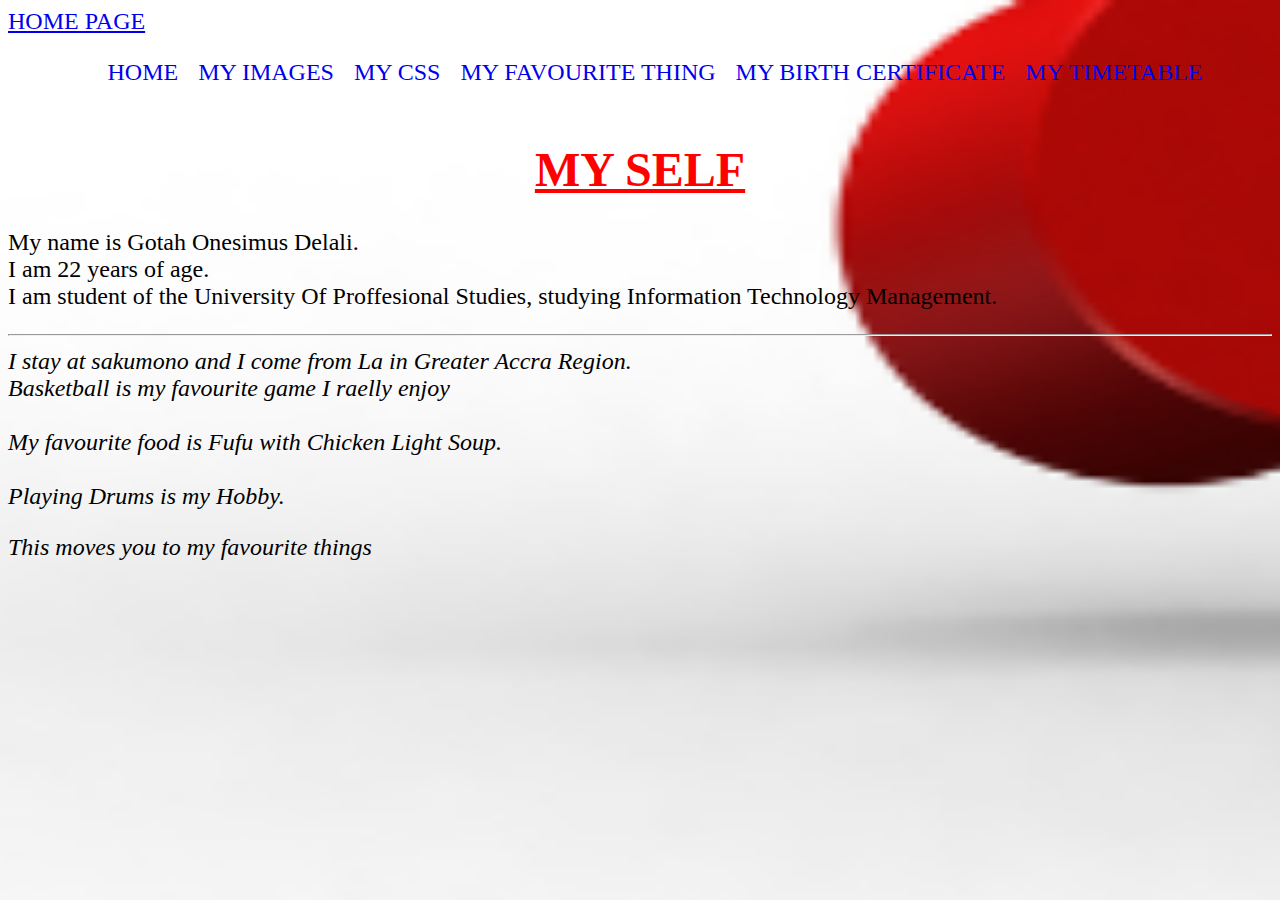
<file: GOTAH DELALI ONESIMUS 10289440 WEB DEVELOPMENT PROJECT/MY SELF.html>
<!DOCTYPE html>
<html>
  <head>
    <title> My Self!</title>
    <link rel="stylesheet" href="projectstyle.css";>
    <a href="../PROJECT WEBSITE/PROJECT WEBSITE.html"> HOME PAGE</a>
</head>
<header>
  <div>
    <ul>
      <li><a href="MY SELF.html"> HOME</a></li>
      <li><a href="MY IMAGES.html";>MY IMAGES</a></li>
      <li><a href="CSS trials.html">MY CSS</a></li>
      <li><a href="MY FAVOURITE THINGS.html">MY FAVOURITE THING</a></li>
      <li><a href="MY BIRTH CERTIFICATION.html">MY BIRTH CERTIFICATE</a></li>
      <li><a href="MY TIMETABLE.html">MY TIMETABLE</a></li>
    </ul>
  </div>
</header>
   <body>
<style> 
h1 { color:red;}</style>

    <h1 align="center"> <u>MY SELF</u></h1>

   <p title="this is some website content!"> My name is <b>Gotah Onesimus Delali</b>. 

      <br>I am 22 years of age.</b>

 <br> I am student of the University Of Proffesional Studies, studying Information Technology Management.</br> 
</p>

    <p><hr> <i>I stay at sakumono and I come from La in Greater Accra Region.
     <br>Basketball is my favourite game I raelly enjoy</br>
    <br> My favourite food is Fufu with Chicken Light Soup.</br>
   <br> Playing Drums is my Hobby.</br>
      <p>This moves you to my favourite things
      
   
</i></hr></p>
   </body>
</html>
</file>
<file: projectwebsite.css>
*{
    margin: 0;
    padding: 0;
}


.navbar {
    width: 100%;
    height: 70px;
    background-color: red;
    display: flex;
    flex-direction: row;
    justify-content: space-between; 
    align-items: center;
}

.logo{
    font-size: 36px;
    margin-left: 50px;
    padding-top: 10px;
    font-weight: 900;
    color: white;
    font-family: 'Segoe UI', Tahoma, Geneva, Verdana, sans-serif;
    font-style: italic;
}

.nav-list ul{
    display: inline-flex;
}

.nav-list ul li{
    list-style-type: none;
    padding-left: 50px;
    margin-right: 30px;
}

.nav-list ul li a{
    text-decoration: none;
    color: white;
    font-weight: bold;
    font-size: 24px;
}

.nav-list ul li a:hover {
    
    text-decoration: underline;
}

img{
     
    position: relative;
    width: 100%;
    height: 500px;
    top: 10px;

}

h{
    font-size: 40px;
    margin-left: 650px;
    color:red;
    font-family:'Gill Sans', 'Gill Sans MT', Calibri, 'Trebuchet MS', sans-serif;
    font-style: italic;
    margin-top: 100px;
    font-weight: 500;
    

}

body{
    background-image: url(backfood.png);
    background-repeat: no-repeat;
     background-attachment: fixed;
    background-size: cover;
    background-size: 130% 100%;
    font-weight: 100;
    font-size: x-large;
}



    
.image1{
    width: 550px;
    height: 250px;
    position:relative;
    left:400px;
    top:-85px;
}
.image2{
    width: 550px;
    height: 250px;
    position:absolute;
    left: 1000px;
    top:700px;
  
}   

.menu{
    font-size: 36px;
    margin-left: 0px;
    padding-top: 10px;
    padding-bottom: 0px;
    font-weight: 900;
    color: rgb(250, 247, 247);
    font-family: 'Segoe UI', Tahoma, Geneva, Verdana, sans-serif;
    font-style: italic;
    background-color: rgb(117, 9, 9);
    
    
    
    
}
.menuselect a{
    text-decoration: none;
    margin-left: 10px;

}



.space{
    padding-bottom: 30px;
    padding-top: 200px;
}


div ul li{
    padding-bottom: 20px;
    padding-top: 20px;
    margin-left: 50px;
    list-style-type:none;
    font-weight: bolder;
    font-family:'Gill Sans', 'Gill Sans MT', Calibri, 'Trebuchet MS', sans-serif;
    font-size: 40px;
    color:brown
    
}




.food{
    color:black;
    font-size: 20px;
    font-family:Arial, Helvetica, sans-serif;
}

.price{
    font-size: 36px;
    margin-left: 0px;
    padding-top: 10px;
    padding-bottom: 10px;
    font-weight: 900;
    color: rgb(243, 240, 240);
    font-family: 'Segoe UI', Tahoma, Geneva, Verdana, sans-serif;
    font-style: italic;
    background-color: rgb(133, 7, 7);

}

}
table{
    color:black;
    font-size: 60px;
    font-family:Arial, Helvetica, sans-serif;
    margin-left: px;
    
    
    
}
.div{
    padding-bottom: 500px;
    padding-top: 50px;
}
table tr th{
    border: 5px solid rgb(241, 239, 239);
    padding-left: 100px;
    padding-right: 100px;
    
}
 table tr td{
    font-size: 30px;
    padding-left: 100px;
    padding-bottom: 50px;
    border: 5px solid rgb(241, 239, 239);
    padding-left: 100px;
    padding-right: 100px;
    font-family:'Gill Sans', 'Gill Sans MT', Calibri, 'Trebuchet MS', sans-serif;

 }

 footer{
    width: 100%;
    font-size: 10px;
    background-color:black;
    color:white;
    padding-top: 20px;
    padding-bottom: 30px;
    border-radius: 20px;
 }
 
 .details{
    display:inline-flex;
    margin-left: 200px;
    list-style-type: none;
    font-size: x-large;
    justify-content: right;
    
 }
 ul li a{
    margin-left: -70px;
    color:rgb(68, 5, 5);
    

 }
 
 .group12{
    font-size: 36px;
    margin-left: 0px;
    padding-top: 10px;
    padding-bottom: 10px;
    font-weight: 900;
    color: rgb(250, 247, 247);
    font-family: 'Segoe UI', Tahoma, Geneva, Verdana, sans-serif;
    font-style: italic;
    background-color: black;
    

 }
 .details2{
    display:inline-flex;
    margin-left: 100px;
    list-style-type: none;
    font-size: x-large;
    justify-content: ;

 }
    
 .homepage{
    font-size: 20px;
    margin-left: 1600px;
    color: blue;
 }

 .homepage a{
    color: blue;
 }
</file>
<file: PROJECT WEBSITE/projectwebsite.css>
*{
    margin: 0;
    padding: 0;
}


.navbar {
    width: 100%;
    height: 70px;
    background-color: red;
    display: flex;
    flex-direction: row;
    justify-content: space-between; 
    align-items: center;
}

.logo{
    font-size: 36px;
    margin-left: 50px;
    padding-top: 10px;
    font-weight: 900;
    color: white;
    font-family: 'Segoe UI', Tahoma, Geneva, Verdana, sans-serif;
    font-style: italic;
}

.nav-list ul{
    display: inline-flex;
}

.nav-list ul li{
    list-style-type: none;
    padding-left: 50px;
    margin-right: 30px;
}

.nav-list ul li a{
    text-decoration: none;
    color: white;
    font-weight: bold;
    font-size: 24px;
}

.nav-list ul li a:hover {
    
    text-decoration: underline;
}

img{
     
    position: relative;
    width: 100%;
    height: 500px;
    top: 10px;

}

h{
    font-size: 40px;
    margin-left: 650px;
    color:red;
    font-family:'Gill Sans', 'Gill Sans MT', Calibri, 'Trebuchet MS', sans-serif;
    font-style: italic;
    margin-top: 100px;
    font-weight: 500;
    

}

body{
    background-image: url(backfood.png);
    background-repeat: no-repeat;
     background-attachment: fixed;
    background-size: cover;
    background-size: 130% 100%;
    font-weight: 100;
    font-size: x-large;
}



    
.image1{
    width: 550px;
    height: 250px;
    position:relative;
    left:400px;
    top:-85px;
}
.image2{
    width: 550px;
    height: 250px;
    position:absolute;
    left: 1000px;
    top:700px;
  
}   

.menu{
    font-size: 36px;
    margin-left: 0px;
    padding-top: 10px;
    padding-bottom: 0px;
    font-weight: 900;
    color: rgb(250, 247, 247);
    font-family: 'Segoe UI', Tahoma, Geneva, Verdana, sans-serif;
    font-style: italic;
    background-color: rgb(117, 9, 9);
    
    
    
    
}
.menuselect a{
    text-decoration: none;
    margin-left: 10px;

}



.space{
    padding-bottom: 30px;
    padding-top: 200px;
}


div ul li{
    padding-bottom: 20px;
    padding-top: 20px;
    margin-left: 50px;
    list-style-type:none;
    font-weight: bolder;
    font-family:'Gill Sans', 'Gill Sans MT', Calibri, 'Trebuchet MS', sans-serif;
    font-size: 40px;
    color:brown
    
}




.food{
    color:black;
    font-size: 20px;
    font-family:Arial, Helvetica, sans-serif;
}

.price{
    font-size: 36px;
    margin-left: 0px;
    padding-top: 10px;
    padding-bottom: 10px;
    font-weight: 900;
    color: rgb(243, 240, 240);
    font-family: 'Segoe UI', Tahoma, Geneva, Verdana, sans-serif;
    font-style: italic;
    background-color: rgb(133, 7, 7);

}

}
table{
    color:black;
    font-size: 60px;
    font-family:Arial, Helvetica, sans-serif;
    margin-left: px;
    
    
    
}
.div{
    padding-bottom: 500px;
    padding-top: 50px;
}
table tr th{
    border: 5px solid rgb(241, 239, 239);
    padding-left: 100px;
    padding-right: 100px;
    
}
 table tr td{
    font-size: 30px;
    padding-left: 100px;
    padding-bottom: 50px;
    border: 5px solid rgb(241, 239, 239);
    padding-left: 100px;
    padding-right: 100px;
    font-family:'Gill Sans', 'Gill Sans MT', Calibri, 'Trebuchet MS', sans-serif;

 }

 footer{
    width: 100%;
    font-size: 10px;
    background-color:black;
    color:white;
    padding-top: 20px;
    padding-bottom: 30px;
    border-radius: 20px;
 }
 
 .details{
    display:inline-flex;
    margin-left: 200px;
    list-style-type: none;
    font-size: x-large;
    justify-content: right;
    
 }
 ul li a{
    margin-left: -70px;
    color:rgb(68, 5, 5);
    

 }
 
 .group12{
    font-size: 36px;
    margin-left: 0px;
    padding-top: 10px;
    padding-bottom: 10px;
    font-weight: 900;
    color: rgb(250, 247, 247);
    font-family: 'Segoe UI', Tahoma, Geneva, Verdana, sans-serif;
    font-style: italic;
    background-color: black;
    

 }
 .details2{
    display:inline-flex;
    margin-left: 100px;
    list-style-type: none;
    font-size: x-large;
    justify-content: ;

 }
    
 .homepage{
    font-size: 20px;
    margin-left: 1600px;
    color: blue;
 }

 .homepage a{
    color: blue;
 }
</file>
<file: GOTAH DELALI ONESIMUS 10289440 WEB DEVELOPMENT PROJECT/projectstyle.css>
header{
    display:inline-flex;
    width:100%;
    justify-content: center;
    position: relative;

}

header ul{
    display: inline-flex;
    padding-right:30px;
    
}

header ul li{
    list-style-type: none;
    padding-left: 20px;
    

}

header ul li a{
    text-decoration:none;
    
}
body{
    background-image:url(backnew.png);
    background-repeat: no-repeat;
     background-attachment: fixed;
    background-size: cover;
    background-size: 130% 100%;
    font-weight: 100;
    font-size: x-large;
}
</file>
<file: GOTAH DELALI ONESIMUS 10289440 WEB DEVELOPMENT PROJECT/mycss.css>
li{
    color:red;
    list-style-type:none;
    margin:3px;
    display:inline-block;
    border:1px solid red;
    background-color:rgb(239, 243, 231)
    

}

body{

}


table{
    margin-left: 10px;
    border:1px solid black;
    height:60vh;
    width:100vh;
    align-content: center;
     
}
    

.colour{
    color:red;
    background-color: rgb(235, 240, 235);
    margin-left:0px;
    height:20vh;
    border:2px solid green;
    width:50vh;
}



footer{
    background-color: lightblue;
    color:rgb(141, 71, 255);
    border:2px solid blue;
    height:20vh;
    width:50vh;
}




article{
    background-color:limegreen;
    color:brown;
    height:20vh;
    border:2px solid rgb(2, 20, 2);
    width:50vh;
}

main{
    background-color: aqua;
    height:20vh;
    border:2px solid blue;
    width:50vh;
    color:lawngreen;
}

nav{
    background-color: blueviolet;
    height:20vh;
    border:2px solid red;
    width:50vh;
    color:goldenrod;
}

section{
    background-color: brown;
    height:20vh;
    width:50vh;
    color:pink;
}
</file>
